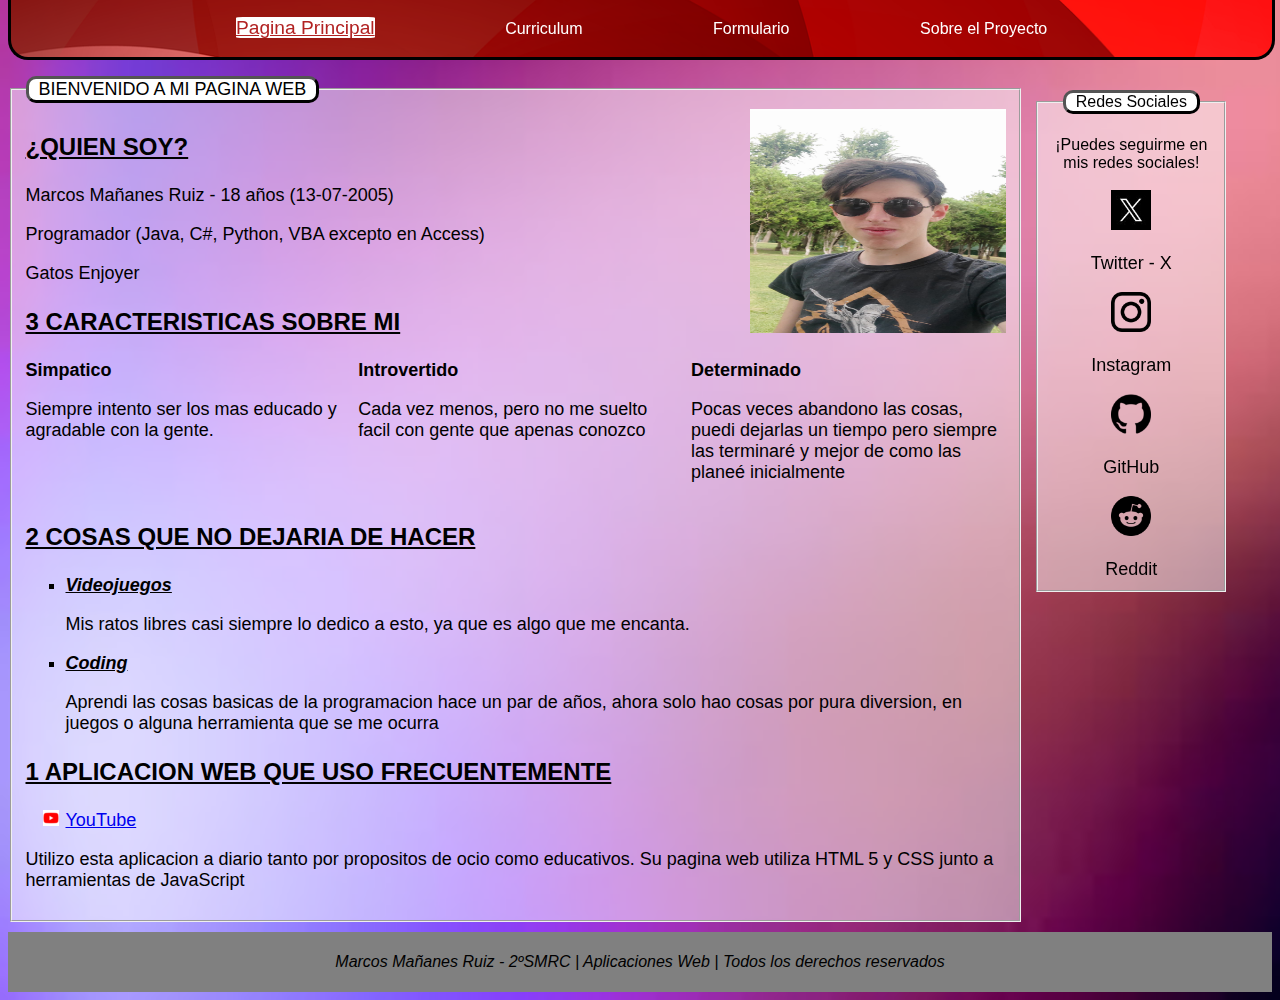
<file: index.html>
<!DOCTYPE html>
<html lang="es">
<head>
  <meta charset="UTF-8">
  <meta name="viewport" content="width=device-width, initial-scale=1.0">
  <title>Proyecto Marcos Mañanes 2ºSMRC AW - Pagina Principal</title>
  <link rel="stylesheet" href="css/estilos.css">
</head>
<body>
  <header>
    <nav>
      <p>
        <a class="selected" href="index.html">Pagina Principal</a>
        <a class="boton" href="curriculum.html">Curriculum</a>
        <a class="boton" href="formulario.html">Formulario</a>
        <a class="boton" href="pagina.html">Sobre el Proyecto</a>
      </p>
    </nav>
  </header>
  <aside class="personal">
    <div class="container">
      <fieldset class="redes">
        <legend class="center">Redes Sociales</legend>
        <p>¡Puedes seguirme en mis redes sociales!</p>
        <a href="https://twitter.com/?lang=es" class="redes">
          <p><img src="/img/twitter.jpeg" alt="logoTwitter" height="40" width="40"></p>
          Twitter - X
        </a>
        <a href="https://www.instagram.com" class="redes">
          <p><img src="/img/intra.png" alt="logoInstagram" height="40" width="40"></p>
          Instagram       
        </a>
        <a href="https://www.instagram.com" class="redes">
          <p><img src="/img/github.png" alt="logoGitHub" height="40" width="40"></p>
          GitHub
        </a>
        <a href="https://www.reddit.com/?rdt=45778" class="redes">
          <p><img src="/img/reddit.png" alt="logoReddit" height="40" width="40"></p>
          Reddit
        </a>
      </fieldset>
    </div>
  </aside>
  <main id="personal">
    <fieldset>
      <legend>BIENVENIDO A MI PAGINA WEB</legend>
      <img src="img/mifoto.jpg" alt="mifoto" class="mifoto">
      <p class="subtitulo">¿QUIEN SOY?</p>
      <p>Marcos Mañanes Ruiz - 18 años (13-07-2005)</p>
      <p>Programador (Java, C#, Python, VBA excepto en Access)</p>
      <p>Gatos Enjoyer</p>
      <p class="subtitulo">3 CARACTERISTICAS SOBRE MI</p>
      <div class="gustos">
        <div class="gusto1">
          <p class="top"><span class="bold">Simpatico</span></p>
          <p>Siempre intento ser los mas educado y agradable con la gente.</p>
        </div><br>
        <div class="gusto2">
          <p><span class="bold">Introvertido</span></p>
          <p>Cada vez menos, pero no me suelto facil con gente que apenas conozco</p>
        </div><br>
        <div class="gusto3">
          <p><span class="bold">Determinado</span></p>
          <p>Pocas veces abandono las cosas, puedi dejarlas un tiempo pero siempre las terminaré y mejor de como las planeé inicialmente</p>
        </div>
      </div>
      <p class="subtitulo">2 COSAS QUE NO DEJARIA DE HACER</p>
      <ul class="cosas">
        <li>
          <span class="cositas">Videojuegos</span>
          <p>Mis ratos libres casi siempre lo dedico a esto, ya que es algo que me encanta.</p>
        </li>
        <li>
          <span class="cositas">Coding</span>
          <p>Aprendi las cosas basicas de la programacion hace un par de años, ahora solo hao cosas por pura diversion, en juegos o alguna herramienta que se me ocurra</p>
        </li>
      </ul>
      <p class="subtitulo">1 APLICACION WEB QUE USO FRECUENTEMENTE</p>
      <ul class="yt">
        <li><a href="https://www.youtube.com/">YouTube</a></li>
      </ul>
      <p>Utilizo esta aplicacion a diario tanto por propositos de ocio como educativos. Su pagina web utiliza HTML 5 y CSS junto a herramientas de JavaScript</p>
    </fieldset>
  </main>
  <footer>
    <p>
      Marcos Mañanes Ruiz - 2ºSMRC | Aplicaciones Web | Todos los derechos reservados
    </p>
  </footer>
</body>
</html>
</file>
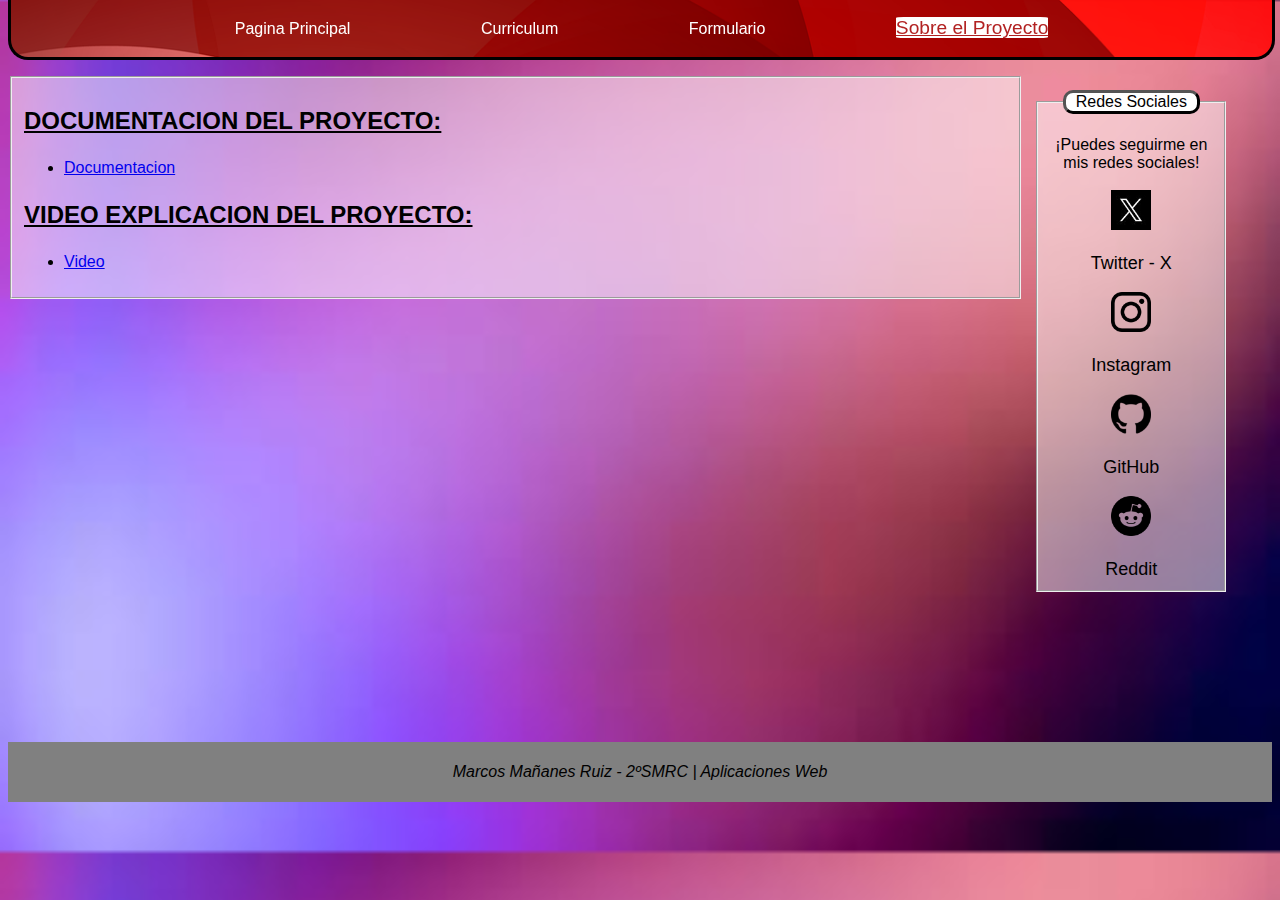
<file: pagina.html>
<!DOCTYPE html>
<html lang="en">
<head>
    <meta charset="UTF-8">
    <meta name="viewport" content="width=device-width, initial-scale=1.0">
    <title>Proyecto Marcos Mañanes 2ºSMRC AW - Formulario</title>
    <link rel="stylesheet" href="css/estilos.css">
</head>
<body>
    <header>
        <nav>
          <p>
            <a class="boton" href="index.html">Pagina Principal</a>
            <a class="boton" href="curriculum.html">Curriculum</a>
            <a class="boton" href="formulario.html">Formulario</a>
            <a class="selected" href="pagina.html">Sobre el Proyecto</a>
          </p>
        </nav>
      </header>
      <aside class="personal">
        <div class="container">
          <fieldset class="redes">
            <legend class="center">Redes Sociales</legend>
            <p>¡Puedes seguirme en mis redes sociales!</p>
            <a href="https://twitter.com/?lang=es" class="redes">
              <p><img src="img/twitter.jpeg" alt="logoTwitter" height="40" width="40"></p>
              Twitter - X
            </a>
            <a href="https://www.instagram.com/" class="redes">
              <p><img src="img/intra.png" alt="logoInstagram" height="40" width="40"></p>
              Instagram       
            </a>
            <a href="https://github.com/" class="redes">
              <p><img src="img/github.png" alt="logoGitHub" height="40" width="40"></p>
              GitHub
            </a>
            <a href="https://www.reddit.com/" class="redes">
              <p><img src="img/reddit.png" alt="logoReddit" height="40" width="40"></p>
              Reddit
            </a>
          </fieldset>
        </div>
      </aside>
    <main id="pagina">
        <fieldset>
            <p class="subtitulo">DOCUMENTACION DEL PROYECTO:</p>
            <ul>
              <li>
                <a href="https://cloud.educa.madrid.org/f/159055036">Documentacion</a>
              </li>
            </ul>
            <p class="subtitulo">VIDEO EXPLICACION DEL PROYECTO:</p>
            <ul>
              <li>
                <a href="https://mediateca.educa.madrid.org/video/2ymj52bjf2h5nnnj?jwsource=cl">Video</a>
              </li>
            </ul>
        </fieldset>
    </main>
    <footer>
        <p>
          Marcos Mañanes Ruiz - 2ºSMRC | Aplicaciones Web
        </p>
    </footer>
</body>
</html>
</file>
<file: css/estilos.css>
* {
  box-sizing: border-box;
}
body {
  font-family:'Lucida Sans', 'Lucida Sans Regular', 'Lucida Grande', 'Lucida Sans Unicode', Geneva, Verdana, sans-serif;
  background-image: url(../img/background3.jpeg);
  background-size: cover;
}
header {
  background-image: url(../img/red-background-6972418_1280.png);
  top: 0;
  position: fixed;
  z-index: 1000;
  width: 99%;
  background-size: cover;
  padding-bottom: 0.1%;
  padding-top: 0.1%;
  border-bottom-left-radius: 20px;
  border-bottom-right-radius: 20px;
  border-color: black;
  border-top-width: 0;
  border-style:solid;
  margin-bottom: 10px;
  margin-top: 0;
}
header a.boton {
  margin: 0% 5%;
  animation-name: textZoomOut;
  animation-duration: 500ms;
}
header a.boton:link {
  color: white;
  text-decoration: none;
}
header a.boton:visited {
  color: white;
}
header a.boton:visited:hover {
  background-color: white;
  color: firebrick;
  text-decoration: underline;
  border-radius: 5%;
}
header a.boton:link:hover {
  animation-name: textZoomIn;
  animation-duration: 500ms;
  background-color: white;
  color: firebrick;
  text-decoration: underline;
  border-radius: 5%;
  font-size: larger;
}
header a.selected {
  margin: 0% 5%;
  background-color: white;
  color: firebrick;
  text-decoration: underline;
  border-radius: 5%;
  font-size: larger;
}
@keyframes textZoomIn {
  from {
    font-size: medium;
  }
  to {
    font-size: larger;
  }
}
@keyframes textZoomOut {
  from {
    font-size: larger;
  }
  to {
    font-size: medium;
  }
}
header p {
  text-align: center;
}
fieldset {
  background-color: rgba(255, 255, 255, 0.5);
  width: 80%;
}
main {
  margin-top: 6%;
}
#personal {
  font-size: large
}
h1.tituloPersonal {
  display: inline;
  position: static;
  text-align: center;
  border-radius: 20px;
  background-color: lightblue;
  border-color: black;
  border-width: 2px;
  border-style: solid;
  padding-left: 20px;
  padding-right: 20px;
  text-align: center;
  text-decoration: underline;
  text-justify: auto;
  text-transform: uppercase;
  font-weight: bolder;
  font-size: large;
  font-style: italic;
  font-family: 'Courier New', Courier, monospace;
}
#personal img.mifoto {
  float: right;
  height: 224px;
  width: 256px;
}
p.subtitulo {
  font-weight: bold;
  font-size: x-large;
  text-decoration: underline;
}
#personal .yt {
  list-style-image: url(../img/youtube.png);
}
#formulario fieldset {
  margin-bottom: 1%;
}
th p {
  background-color: white;
  border: 2px black solid;
  border-top-right-radius: 20px;
  border-bottom-right-radius: 20px;
}
td p {
  border-bottom: 2px black solid;
}
#curriculum table th {
  border-right-width: 5px ;
  border-right-color: black;
  border-right-style: solid;
  padding: 4%;
}
#curriculum table td {
  border-right: black 5px solid ;
  padding-left: 10%;
  padding-right: 10%;}
  
legend.center {
  background-color: white;
  border-style: outset;
  border-color: black;
  text-align: center;
  margin: 0 auto;
  border-radius: 10px;
  padding-left: 10px;
  padding-right: 10px;
}
legend {
  background-color: white;
  border-style: outset;
  border-color: black;
  border-radius: 10px;
  padding-left: 10px;
  padding-right: 10px;
}
footer {
  background-color: gray;
  text-align: center;
  position: relative;
  margin-top: 10px;
  padding: 5px 5px 5px 5px;
  bottom: 0px;
  width: 100%;
  left: 0;
  font-style: italic;
}
div.centrarTitulo {
  text-align: center;
}
span.bold {
  font-weight: bolder;
}
p.top {
  margin: 0;
}
img.curriculum {
  float: right;
  height: 15%;
  width: 15%;
}
div.gustos {
  column-count: 3;
  break-after:auto;
}
div.gusto1 {
  margin: 0;
}
div.gusto2 {
  margin: 0;
}
div.gusto3 {
  margin: 0;
}
.cositas {
  font-style: oblique;
  text-decoration: underline;
  font-weight: bolder;
}
ul.cosas {
  list-style-type: square;
}

li.redes {
  margin-bottom: 20px;
  font-size: large;
}
aside {
  float: right;
  position: sticky;
  top: 10%;
  width: 19%;
  height: 95%;
}
aside div{
  padding-left: 1%;
}
fieldset.redes {
  text-align: center;
}
a.redes:link {
  font-size: large;
  color: black;
  text-decoration: none;
}
a.redes:link:hover {
  text-decoration: underline;
}
a.redes:visited {
  font-size: large;
  color: black;
  text-decoration: none;
}
a.redes:visited:hover {
  font-size: large;
  color: black;
  text-decoration: none;
}
div.fotoDisplay {
  text-align: center;
  font-style: italic;
}
#pagina fieldset {
  margin-bottom: 35%;
}
input.buttonDelete {
  width: 15px;
  height: 15px;
}
</file>
